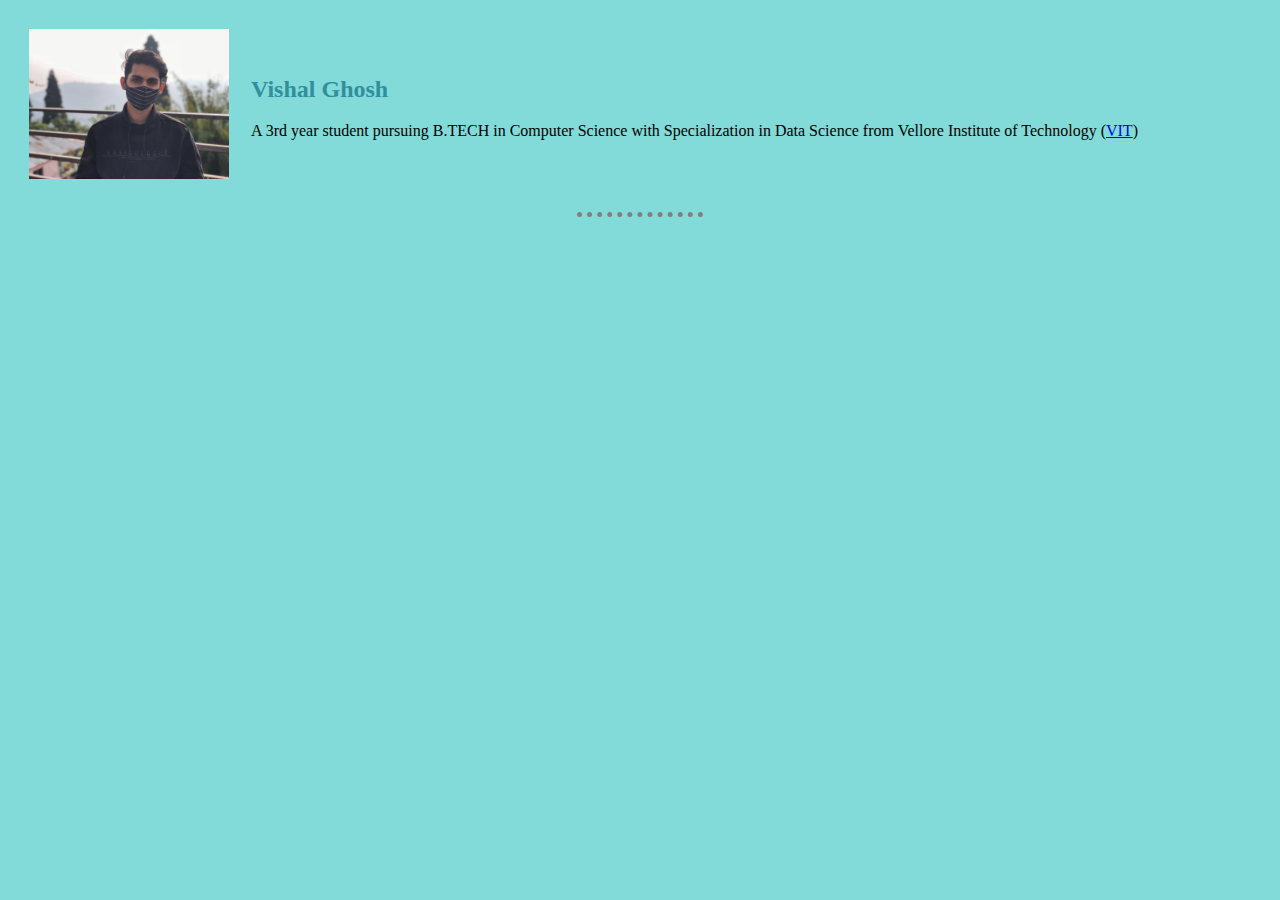
<file: index.html>
<!DOCTYPE html>
<html lang="en">
<head>
    <meta charset="UTF-8">
    <meta http-equiv="X-UA-Compatible" content="IE=edge">
    <meta name="viewport" content="width=device-width, initial-scale=1.0">
    <title>Vishal Ghosh CV</title>
    <link rel="stylesheet" href="CSS/style.css">

</head>
<body>
    <table cellspacing="20">
    <tr>  
    <td><img src="Image/Vishal.HEIC" alt="" width="200"></td>
    <td><h2>Vishal Ghosh</h2>
        <p>A 3rd year student pursuing B.TECH in Computer Science with Specialization in Data Science from Vellore Institute of Technology (<a href="https://vit.ac.in/" target="_blank">VIT</a>)</p>
    </td>
    </tr>  
    </table>
    <hr noshade="2">

</body>
</html>
</file>
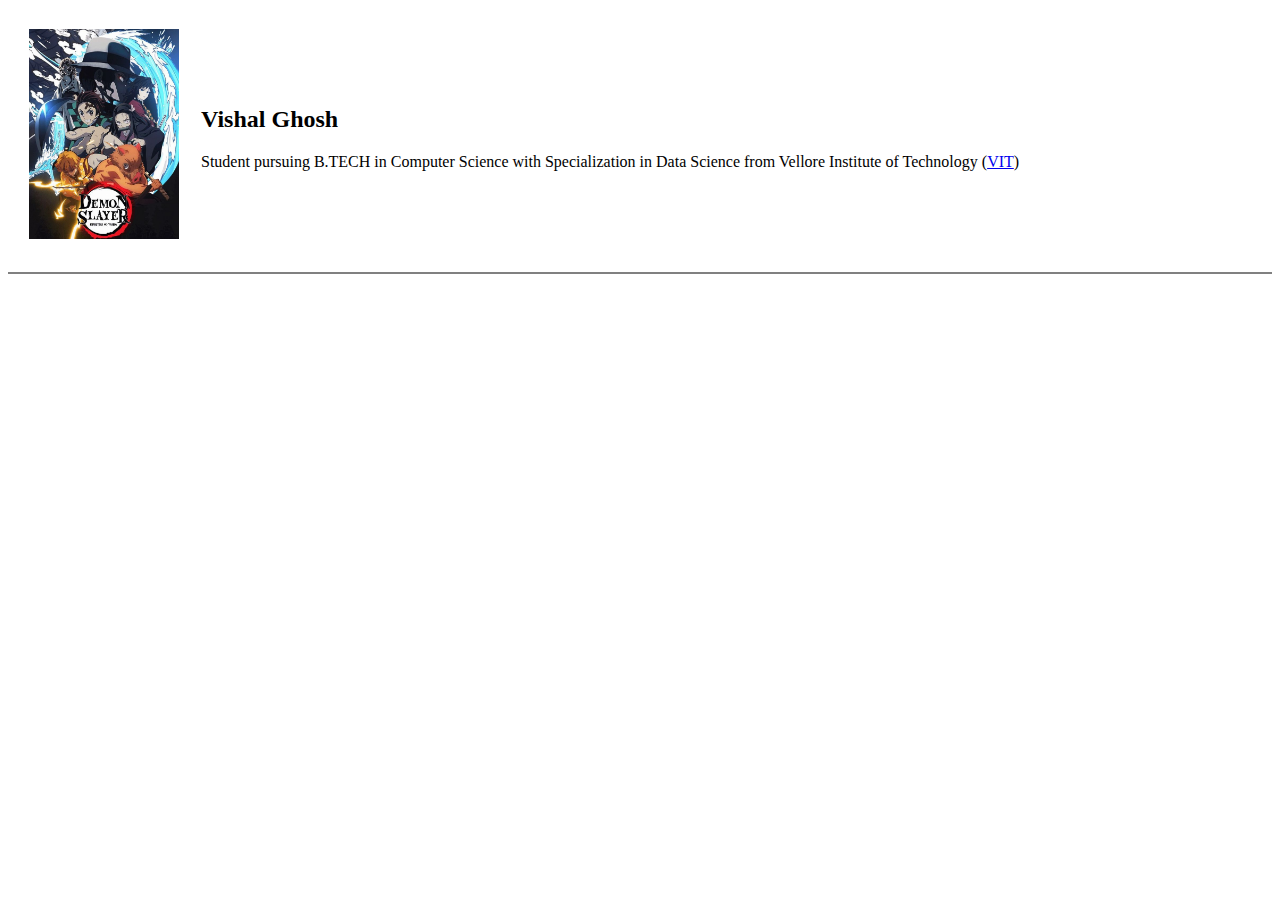
<file: home.html>
<!DOCTYPE html>
<html lang="en">
<head>
    <meta charset="UTF-8">
    <meta http-equiv="X-UA-Compatible" content="IE=edge">
    <meta name="viewport" content="width=device-width, initial-scale=1.0">
    <title>Vishal Ghosh | Home</title>
    
</head>
<body>
    <table cellspacing="20">
    <tr>  
    <td><img src="Image/Demon Slayer.jpg" alt="" width="150"></td>
    <td><h2>Vishal Ghosh</h2>
        <p>Student pursuing B.TECH in Computer Science with Specialization in Data Science from Vellore Institute of Technology (<a href="https://vit.ac.in/">VIT</a>)</p>
    </td>
    </tr>  
    </table>
    <hr noshade="2">
    
</body>
</html>
</file>
<file: CSS/style.css>
body{
    background-color: #82DBD8;
}

hr{
    background-color: #82DBD8;
    border-style: none;
    border-top-style: dotted;
    border-color: gray;
    border-width: 5px;
    width: 10%;
}
h2{
    color: #2F8F9D;
}
</file>
